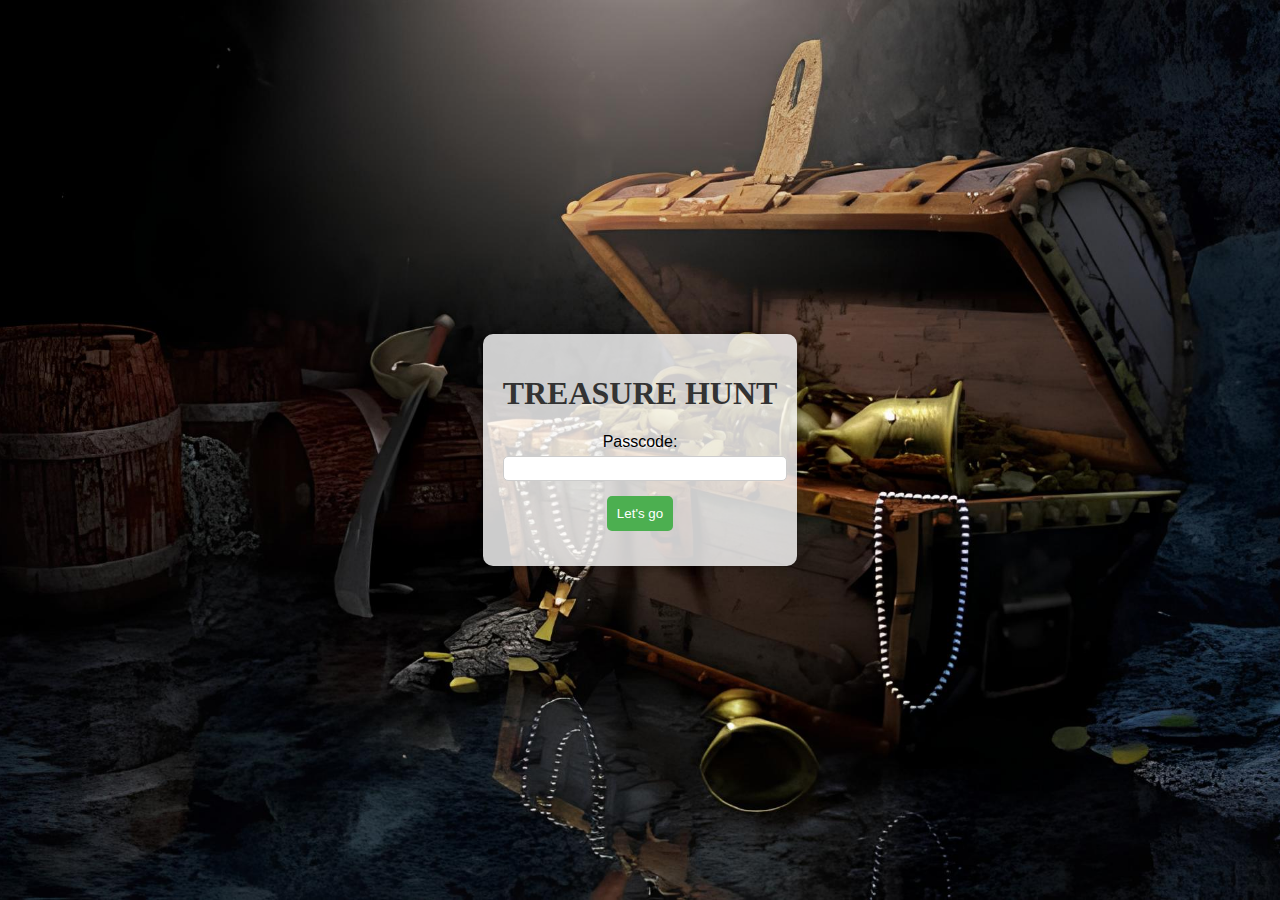
<file: index.html>
<!DOCTYPE html>
<html lang="en">
<head>
    <meta charset="UTF-8">
    <meta name="viewport" content="width=device-width, initial-scale=1.0">
    <title>Login Page</title>
    <link rel="stylesheet" href="index.css">
    <script>
        function myFunction() {
          // Get the value of the input field with id="numb"
          var x = document.getElementById("password").value;
          document.getElementById("passwordError").innerText = "";
          if (x=="036451") 
          {
            window.location.href="riddle.html";
          } 
          else 
          {
            document.getElementById("passwordError").innerText="opps! invalid passcode."; 
          }
        }
    </script>
</head>
<body style="background-image: url(treasurehunt3.jpg);">
    <div class="login-container">
        <h1 style="font-family:verdana;">TREASURE HUNT</h1>
        <div class="form-group">
                <label for="password">Passcode:</label>
                <input type="number" id="password" name="password" required>
                <div id="passwordError" style="color: red;"></div>
  
            </div>
            <div class="form-group">
                <button type="submit" onclick="myFunction()">Let's go </button>
            </div>
        </form>
    </div>

</body>
</html>
</file>
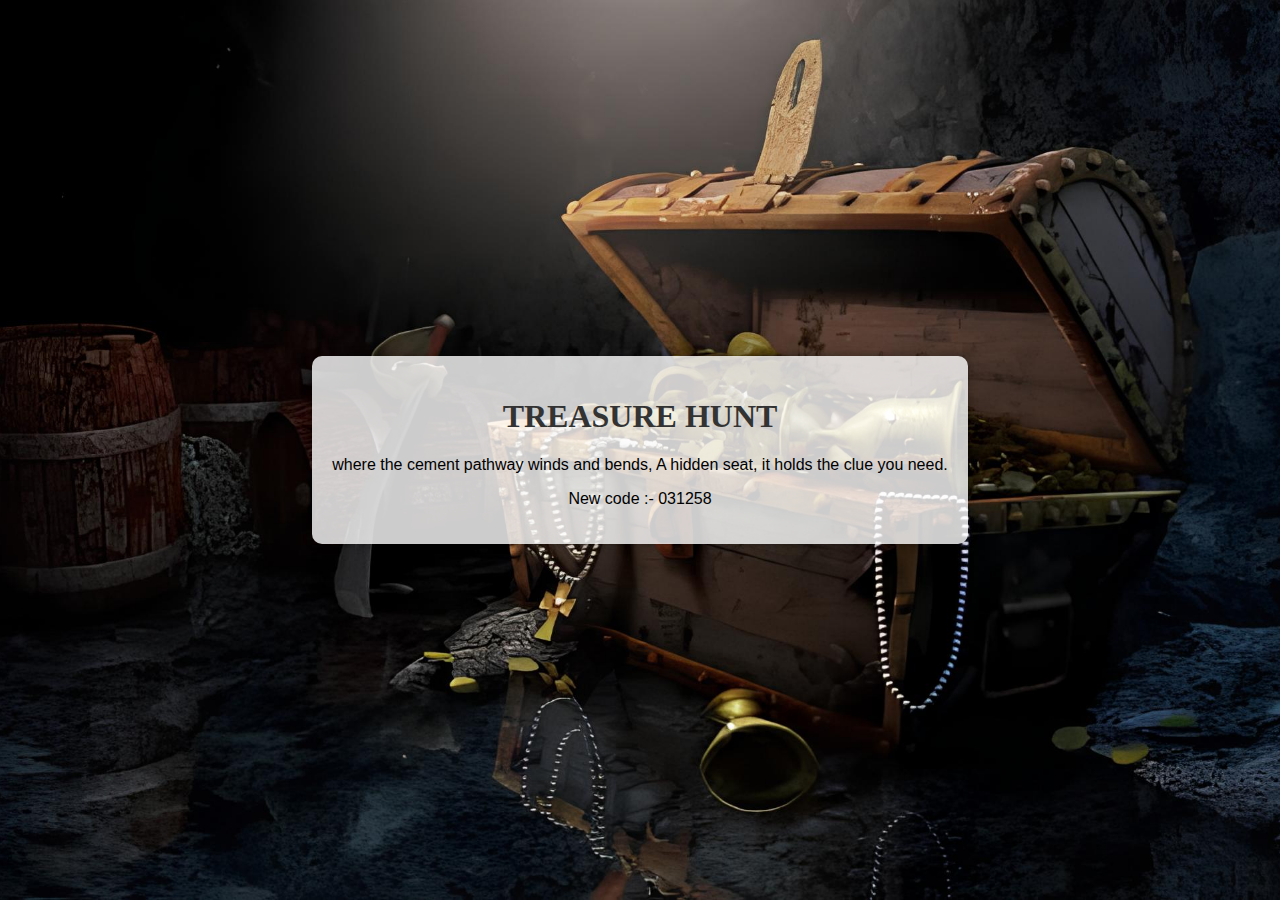
<file: riddle.html>
<!DOCTYPE html>
<html lang="en">
<head>
    <meta charset="UTF-8">
    <meta name="viewport" content="width=device-width, initial-scale=1.0">
    <title>riddle</title>
    <link rel="stylesheet" href="riddle.css">
</head>
<body>
    <div class="login-container">
        <h1 style="font-family:verdana;">TREASURE HUNT</h1>
        <div class="form-group">
            <p>where the cement pathway winds and bends, A hidden seat, it holds the clue you need.</p>
            <p></p>
            <p>New code :- 031258</p>
        </div>
    </div>
</body>
</html>
</file>
<file: index.css>
body {
    margin: 0;
    padding: 0;
    font-family: Arial, sans-serif;
    background-size: cover;
    background-position: center;
    height: 100vh;
    display: flex;
    justify-content: center;
    align-items: center;
}

.login-container {
    background: rgba(255, 255, 255, 0.8);
    padding: 20px;
    border-radius: 10px;
    box-shadow: 0 0 10px rgba(0, 0, 0, 0.3);
    text-align: center;
}

.login-container h1 {
    color: #333;
}

.login-form {
    display: flex;
    flex-direction: column;
    margin-top: 20px;
}

.form-group {
    margin-bottom: 15px;
}

.form-group label {
    display: block;
    margin-bottom: 5px;
}

.form-group input {
    width: 100%;
    padding: 4px;
    border: 1px solid #ccc;
    border-radius: 5px;
}

.form-group button {
    background-color: #4caf50;
    color: #fff;
    padding: 10px;
    border: none;
    border-radius: 5px;
    cursor: pointer;
}
</file>
<file: riddle.css>
.login-container {
    background: rgba(255, 255, 255, 0.8);
    padding: 20px;
    border-radius: 10px;
    box-shadow: 0 0 10px rgba(0, 0, 0, 0.3);
    text-align: center;
}

body {
    margin: 0;
    padding: 0;
    font-family: Arial, sans-serif;
    background-image: url('treasurehunt3.jpg'); 
    background-size: cover;
    background-position: center;
    height: 100vh;
    display: flex;
    justify-content: center;
    align-items: center;
}

.login-container h1 {
    color: #333;
}

#riddle {
    color: rgba(13, 9, 6, 0.71);
}

.para {
    align-items: center;
}
</file>
